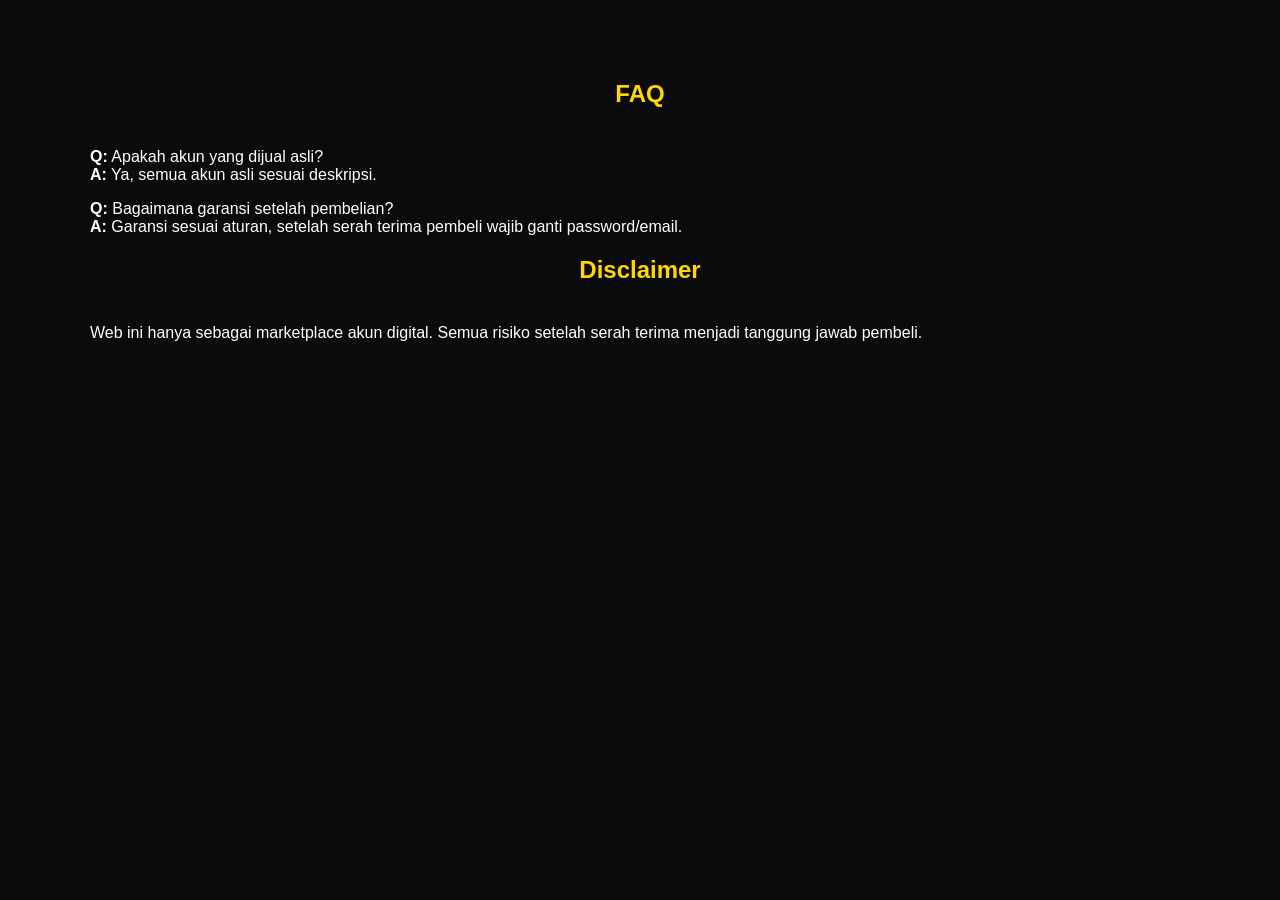
<file: faq.html>
<!DOCTYPE html>
<html>
<head>
<title>FAQ & Disclaimer</title>
<link rel="stylesheet" href="style.css">
</head>
<body>

<section class="catalog">
<h2>FAQ</h2>
<p><strong>Q:</strong> Apakah akun yang dijual asli?<br>
<strong>A:</strong> Ya, semua akun asli sesuai deskripsi.</p>

<p><strong>Q:</strong> Bagaimana garansi setelah pembelian?<br>
<strong>A:</strong> Garansi sesuai aturan, setelah serah terima pembeli wajib ganti password/email.</p>

<h2>Disclaimer</h2>
<p>Web ini hanya sebagai marketplace akun digital. Semua risiko setelah serah terima menjadi tanggung jawab pembeli.</p>

</section>

</body>
</html>
</file>
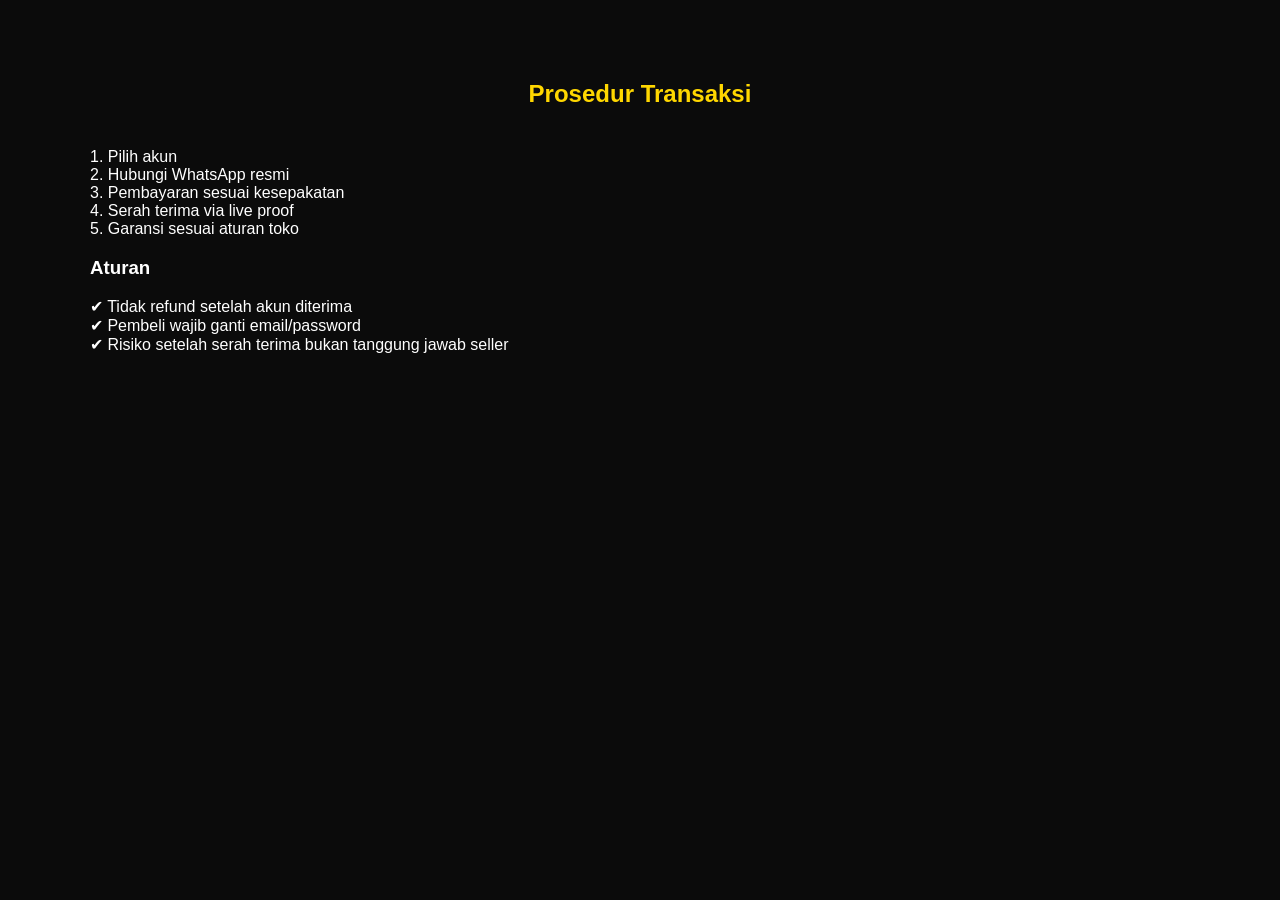
<file: transaksi.html>
<!DOCTYPE html>
<html>
<head>
<title>Prosedur Transaksi</title>
<link rel="stylesheet" href="style.css">
</head>
<body>

<section class="catalog">
<h2>Prosedur Transaksi</h2>

<p>
1. Pilih akun<br>
2. Hubungi WhatsApp resmi<br>
3. Pembayaran sesuai kesepakatan<br>
4. Serah terima via live proof<br>
5. Garansi sesuai aturan toko
</p>

<h3>Aturan</h3>
<p>
✔ Tidak refund setelah akun diterima<br>
✔ Pembeli wajib ganti email/password<br>
✔ Risiko setelah serah terima bukan tanggung jawab seller
</p>

</section>

</body>
</html>
</file>
<file: style.css>
/* ===== BODY & HEADER ===== */
body{margin:0;font-family:'Poppins',sans-serif;background:#0b0b0b;color:white;}
header{text-align:center;padding:60px 20px;background:#111;position:relative;}
h1{font-size:42px;color:gold;} h2{text-align:center;margin-bottom:40px;color:gold;}
.verified-badge{width:40px;vertical-align:middle;margin-left:10px;}
.btn,.btn2{background:gold;color:black;padding:12px 20px;text-decoration:none;border-radius:8px;display:inline-block;margin:8px;font-weight:600;transition:0.3s;}
.btn:hover,.btn2:hover{transform:scale(1.05);}
#searchInput{padding:10px;width:80%;max-width:400px;margin-top:15px;border-radius:6px;border:none;outline:none;}

/* ===== CATALOG & FILTER ===== */
.catalog{padding:60px 20px;max-width:1100px;margin:auto;}
.filter{text-align:center;margin:20px}
.filter button{padding:10px;margin:5px;border:none;background:#222;color:white;cursor:pointer;border-radius:6px;transition:0.3s;}
.filter button:hover{background:gold;color:black;}
.grid{display:grid;grid-template-columns:repeat(auto-fit,minmax(250px,1fr));gap:25px;}

/* ===== CARD ===== */
.card{background:#1a1a1a;padding:20px;border-radius:12px;text-align:center;position:relative;}
.card:hover{transform:scale(1.05);box-shadow:0 15px 35px rgba(255,215,0,0.3);transition:0.3s;}
.product-slider{position:relative;width:100%;height:200px;overflow:hidden;border-radius:10px;margin-bottom:12px;}
.product-slider img{width:100%;height:200px;object-fit:cover;position:absolute;top:0;left:0;transition:opacity 0.5s ease, transform 0.3s ease;cursor:zoom-in;}
.product-slider img.active{opacity:1;z-index:1;}
.product-slider img:not(.active){opacity:0;z-index:0;}
.product-slider img:hover{transform:scale(1.2);}
.badge{width:30px;vertical-align:middle;margin-left:5px;}
.rating{margin:5px 0;color:gold;font-size:16px;}
.buy{display:block;margin:10px 0;background:#ffcc00;color:#222;text-align:center;padding:8px;text-decoration:none;border-radius:5px;transition:0.3s;}
.buy:hover{background:#ffaa00;}

/* ===== TESTIMONI ===== */
.testi{padding:40px 20px;}
.slide{display:none;font-style:italic;font-size:18px;text-align:center;background:#1a1a1a;padding:15px;border-radius:10px;margin-bottom:15px;}
.slide.active{display:block;}
.slide img{width:80px;border-radius:50%;margin-bottom:10px;}
.slider-nav{text-align:center;margin-top:10px;}
.slider-nav button{background:none;border:2px solid gold;color:gold;padding:5px 12px;margin:5px;border-radius:5px;cursor:pointer;transition:0.3s;}
.slider-nav button:hover{background:gold;color:black;}

/* ===== POPUP ===== */
.popup{position:fixed;top:20px;right:20px;background:gold;color:black;padding:20px;border-radius:8px;display:none;z-index:1000;}

/* ===== LIGHTBOX ===== */
#lightbox{display:none;position:fixed;top:0;left:0;width:100%;height:100%;background:rgba(0,0,0,0.9);justify-content:center;align-items:center;z-index:10000;}
#lightbox img{max-width:90%;max-height:90%;border-radius:8px;}
#lightbox-nav button{position:absolute;top:50%;transform:translateY(-50%);background:none;border:none;color:#fff;font-size:2em;cursor:pointer;}
#lightbox-nav button:first-child{left:20px;} 
#lightbox-nav button:last-child{right:20px;}

/* ===== FOOTER ===== */
footer{text-align:center;padding:20px;background:#000;opacity:0.7;}
</file>
